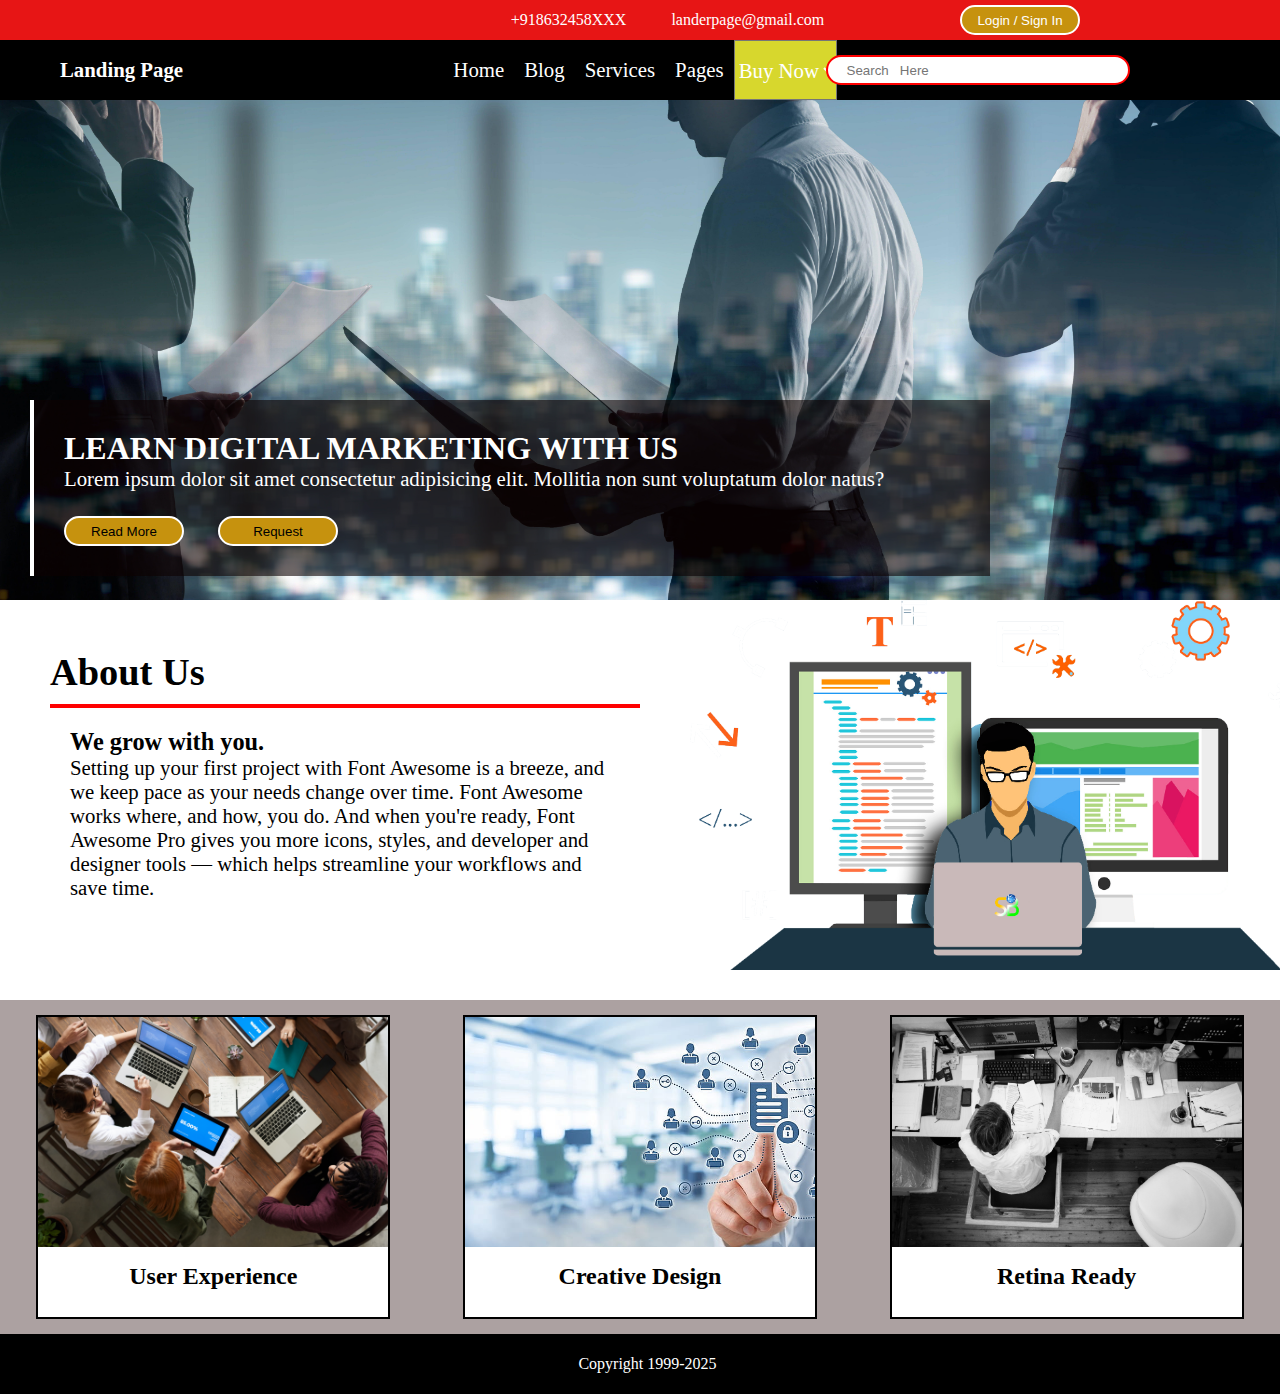
<file: Landing Page/index.html>
<!DOCTYPE html>
<html lang="en">
<head>
    <meta charset="UTF-8">
    <meta name="viewport" content="width=device-width, initial-scale=1.0">
    <title>Landing Page</title>
    <link rel="stylesheet" href="css.css">
    <link rel="stylesheet" href="https://cdnjs.cloudflare.com/ajax/libs/font-awesome/6.4.2/css/all.min.css" integrity="sha512-z3gLpd7yknf1YoNbCzqRKc4qyor8gaKU1qmn+CShxbuBusANI9QpRohGBreCFkKxLhei6S9CQXFEbbKuqLg0DA==" crossorigin="anonymous" referrerpolicy="no-referrer" />
</head>
<body>
    <div class="panel1">
        <div class="icons"><div class="icon"><i class="fa-brands fa-twitter"></i></div>
        <div class="icon"><i class="fa-brands fa-youtube"></i></div>
        <div class="icon"><i class="fa-brands fa-instagram"></i></div>
        <div class="icon"><i class="fa-brands fa-linkedin"></i></div></div>
        <div class="contact">
            <div class="call">
                <i class="fa-solid fa-phone"></i>
                <p>+918632458XXX</p>
            </div>
            <div class="email">
                <i class="fa-solid fa-envelope"></i>
                <p>landerpage@gmail.com</p>
            </div>
            </div>
            <div class="signup">
                <button>
                    <a href="#">Login / Sign In</a></button>
            </div>
    
    </div>
    <div class="navbar">
        <i class="fa-brands fa-squarespace"></i>
        <p class="land">Landing Page</p>
        <div class="option">
            <p>Home</p>
            <p>Blog</p>
            <p>Services</p>
            <p>Pages</p>
            <div class="buy"><select class="buy">
                <option>Buy Now</option>
            </select> 
            </div>
        </div>
        <div class="search">
            <input placeholder="     Search   Here" class="placeholder1">
            <div class="search-icon">
                <i class="fa-solid fa-magnifying-glass"></i>
            </div>
        </div>

    </div>
    <div class="hero-section">
        <div class="hero-text">
            <p class="p1">LEARN DIGITAL MARKETING WITH US</p>
            <P class="p2">Lorem ipsum dolor sit amet consectetur adipisicing elit. Mollitia non sunt voluptatum dolor natus? </P>
            <div class="buttons">
                <button class="bt1">Read More</button>
                <button class="bt2">Request</button>
            </div>
        </div>
        </div>
       <div class="main">
        <div class="sub-main">
        <div class="main1">
            <h2 >About Us</h2>
        </div>
        <div class="main2">
            <h3>We grow with you.</h3>
            <p>Setting up your first project with Font Awesome is a breeze, and we keep pace as your needs change over time. Font Awesome works where, and how, you do. And when you're ready, Font Awesome Pro gives you more icons, styles, and developer and designer tools — which helps streamline your workflows and save time.</p>
        </div>
    </div>
    <div class="sub-main2">
    </div>
</div>
<div class="panel2">
<div class="box">
    <div class="box1">
        <div class="box-img" style="background-image: url('box1.jpg');"></div>
        <p>User Experience</p>
    </div>
</div>
    <div class="box"><div class="box2">
        <div class="box-img" style="background-image: url('box2.jpg');"></div>
        <p>Creative Design</p>
    </div>
</div>
<div class="box">
<div class="box3">
        <div class="box-img" style="background-image: url('box3.jpg');"></div>
        <p>Retina Ready</p>
    </div>
</div>   
</div>
<div class="footer">
    <i class="fa-regular fa-copyright"></i>
    <p class="foot1">Copyright 1999-2025</p>
</div> 

        
    

</body>
</html>
</file>
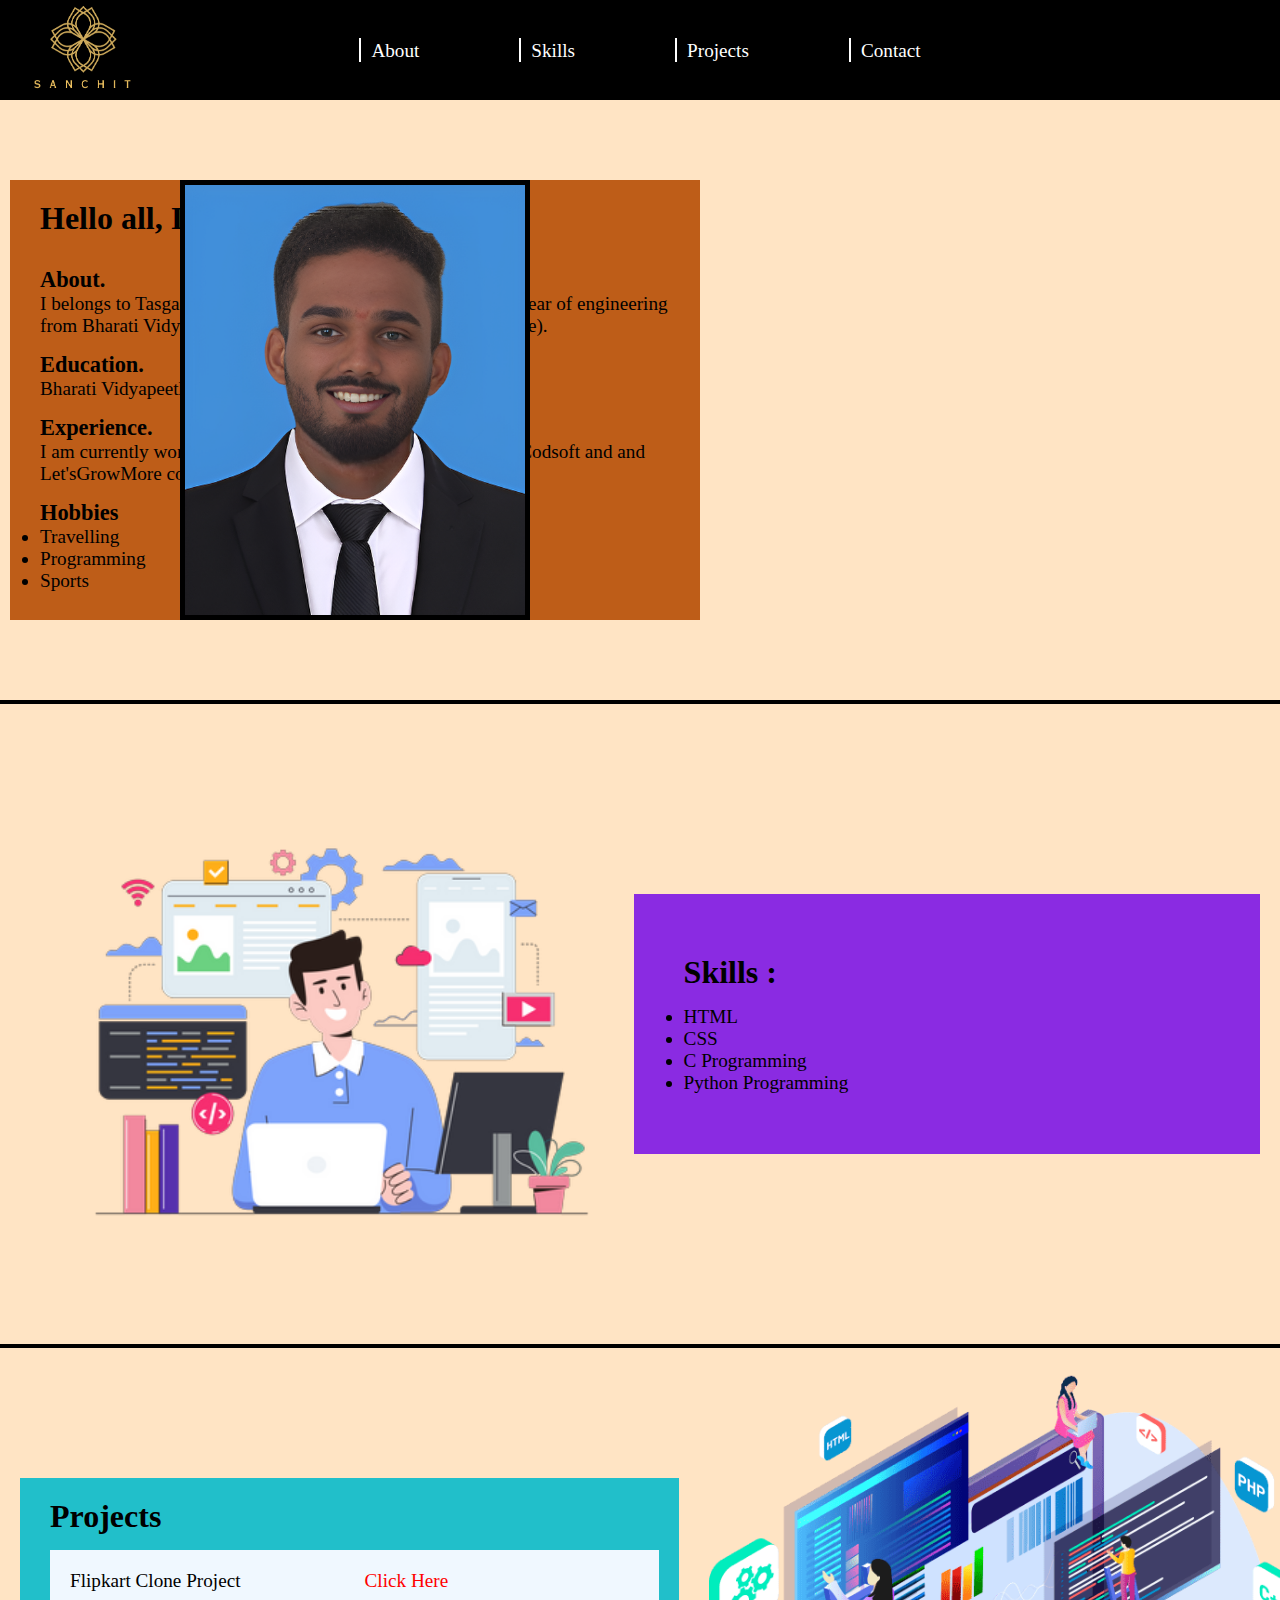
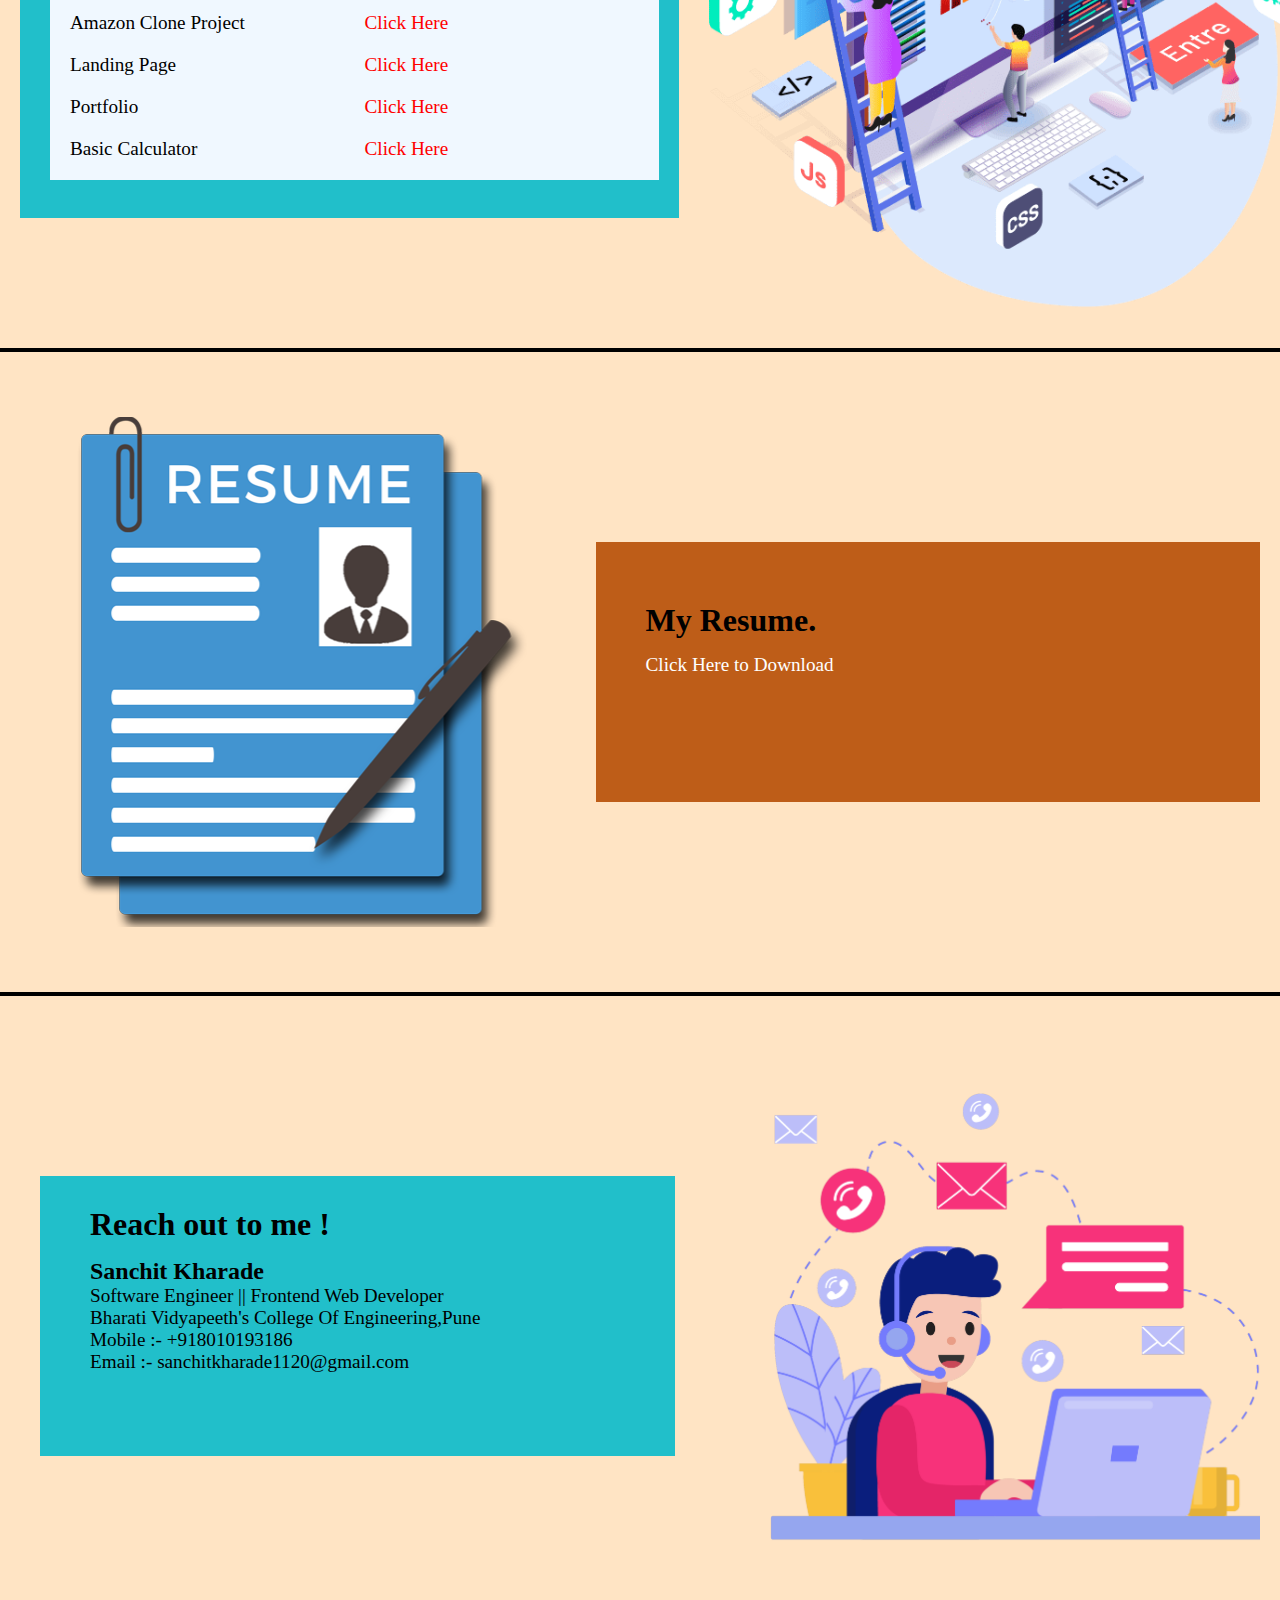
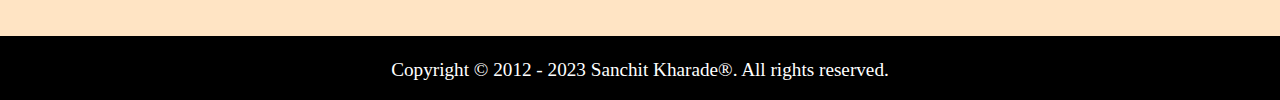
<file: portfolio/index.html>
<!DOCTYPE html>
<html lang="en">
<head>
    <meta charset="UTF-8">
    <meta name="viewport" content="width=device-width, initial-scale=1.0">
    <title>Portfolio</title>
    <link rel="stylesheet" href="style.css">
    <link rel="stylesheet" href="https://cdnjs.cloudflare.com/ajax/libs/font-awesome/6.4.2/css/all.min.css" integrity="sha512-z3gLpd7yknf1YoNbCzqRKc4qyor8gaKU1qmn+CShxbuBusANI9QpRohGBreCFkKxLhei6S9CQXFEbbKuqLg0DA==" crossorigin="anonymous" referrerpolicy="no-referrer" />
</head>
<body>
    <header>
        <div class="logo"></div>
        <div class="heading">
           <div class="heading1"><a href="#">About</a></div>
           <div class="heading2"><a href="#">Skills</a></div>
           <div class="heading3"><a href="#">Projects</a></div>
           <div class="heading4"><a href="#">Contact</a></div>
        </div>
    </header>
    <div class="about">
        <div class="info">
            <h1>Hello all, I am Sanchit...</h1>
            <h3 class="abo">About.</h3>
            <p>I belongs to Tasgaon (Sangli). I am currently pursuing second year of engineering from Bharati Vidyapeeth's College of Engineering, Lavale.(Pune).  </p>
                <h3 class="edu">Education.</h3>
                <p>Bharati Vidyapeeth's College of Engineering, Lavale.(Pune). </p>
                <h3 class="exp">Experience.</h3>
                <p>I am currently working as a Frontend Web developer intern in Codsoft and and Let'sGrowMore company.</p>
                <h3 class="hob">Hobbies</h3>
                <ul>
                    <li>Travelling</li>
                    <li>Programming</li>
                    <li>Sports</li>
                </ul>
        </div>
        <div class="photo"></div>
    </div>
    <div class="skills">
        <div class="image1">
            
    </div><div class="content1">
        <h1>Skills :</h1>
        <ul>
           <li>HTML</li>
           <li>CSS</li>
           <li>C Programming</li>
           <li>Python Programming</li>
        </ul></div>
    </div>
    <div class="projects">
        <div class="content2">
            <h1>Projects</h1>
            <div class="inner">
                <p>Flipkart Clone Project</p>
                <a href="https://sanchitkharade.github.io/E-Commerce-Website-Flipkart/">Click Here</a>
                <p>Amazon Clone Project</p>
                <a href="https://sanchitkharade.github.io/E-Commerce-Website-Amazon/">Click Here</a>
                <P>Landing Page</P>
                <a href="https://sanchitkharade.github.io/CODSOFT/Landing%20Page">Click Here</a>
                <p>Portfolio</p>
                <a href="#">Click Here</a>
                <p>Basic Calculator</p>
                <a href="https://sanchitkharade.github.io/CODSOFT/Basic%20Calculator">Click Here</a></div>
            
        </div>
        <div class="img2">
        </div>

    </div>
    <div class="resume">
        <div class="img4">

        </div>
        <div class="content4">
            <h1>My Resume.</h1>
            <a href="https://drive.google.com/file/d/1AcUrPqSPEoVd-9iHxu2dXpyGrSg0eTFA/view?usp=drivesdk">Click Here to Download</a>
        </div>
    </div>
    <div class="contact">
        
        <div class="content3"><h1>Reach out to me !</h1>
            <h2>Sanchit Kharade</h2>
            <p>Software Engineer || Frontend Web Developer</p>
                <p>Bharati Vidyapeeth's College Of Engineering,Pune</p> 
                <p>Mobile :- +918010193186</p>
                <p>Email :- sanchitkharade1120@gmail.com</p><br>
            <div class="symbols">
                <a href="https://mail.google.com/mail/u/0/#inbox?compose=CllgCJlFlrNkNDvcNRCNlNNkFLQXwSjbNtqQtlQSfCkvJpSBGHtxVfhMtDsVJTzWhPDPPbgQShL"><i class="fa-solid fa-envelope"></i></a>
                <a href="https://www.facebook.com/sanchit.kharade.cool"><i class="fa-brands fa-facebook"></i></a>
                <a href="https://www.instagram.com/sanch0_17/"><i class="fa-brands fa-instagram"></i></a>
                <a href="https://www.linkedin.com/in/sanchit-kharade/"><i class="fa-brands fa-linkedin"></i></a>
            </div>
        </div>
        <div class="img3">
            
        </div>
    </div>
    <footer>
        <p>Copyright © 2012 - 2023 Sanchit Kharade®. All rights reserved.</p>
    </footer>
</body>
</html>
</file>
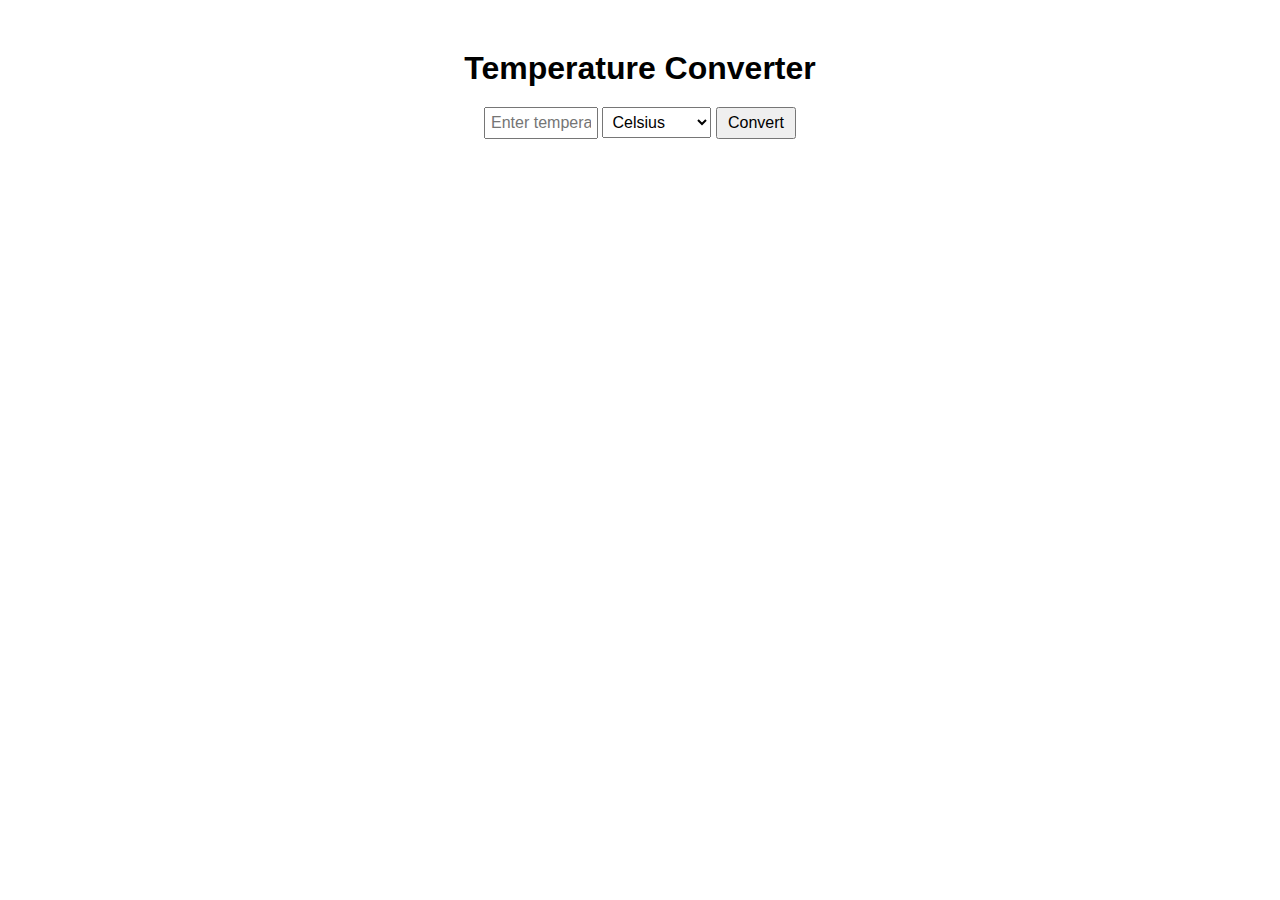
<file: Project temp conv/index.html>
<!DOCTYPE html>
<html lang="en">
<head>
    <meta charset="UTF-8">
    <meta name="viewport" content="width=device-width, initial-scale=1.0">
    <link rel="stylesheet" href="css.css">
    <title>Temperature Converter</title>
</head>
<body>
    <div class="container">
        <h1>Temperature Converter</h1>
        <input type="text" id="inputTemp" placeholder="Enter temperature" />
        <select id="unitSelect">
            <option value="celsius">Celsius</option>
            <option value="fahrenheit">Fahrenheit</option>
        </select>
            
        
        <button id="convertBtn">Convert</button>
        <div id="result"></div>
    </div>

    <script>
        document.getElementById('convertBtn').addEventListener('click', function () {
            const inputTemp = parseFloat(document.getElementById('inputTemp').value);
            const unit = document.getElementById('unitSelect').value;
            
            if (isNaN(inputTemp)) {
                alert('Please enter a valid temperature.');
                return;
            }
            
            let convertedTemp;
            let unitText;
            if (unit === 'celsius') {
                convertedTemp = (inputTemp - 32) * (5/9);
                unitText = 'Celsius';
            } else {
                convertedTemp = (inputTemp * 9/5) + 32;
                unitText = 'Fahrenheit';
            }

            document.getElementById('result').textContent = `Converted Temperature: ${convertedTemp.toFixed(2)} ${unitText}`;
        });
    </script>
</body>
</html>
</file>
<file: Landing Page/css.css>
*{
    margin: 0;
    padding: 0;
}
.panel1{
    height: 40px;
    background-color: rgb(231, 21, 21);
    display: flex;
    align-items: center;
    color: white;
    font-size: 1.5rem;
    padding-left: 5px;
    justify-content: space-evenly;
    
    
}
.icons{
    display: flex;
    position: absolute;
    left: 20px;
}
.icon{
    padding-left: 8px;
    padding-right: 8px;
    border-right: 1px solid white;
}
.contact{
    display: flex;
    justify-content: center;
    align-items: center;
    font-size: 1rem;
    padding-left: 50px;
}
.call{
    display: flex;
}
.email{
    display: flex;
    padding-left: 45px;

}
.signup{
    display: flex;
    align-items: center;
    position: absolute;
    right: 200px;
    right: 200px;
}


button{
    height: 30px;
    width: 120px;
    border: 2px solid white;
    border-radius: 20px;
    background-color:rgba(198, 146, 14);
    }
button a {
    text-decoration: none;
    color: white;
}
.navbar{
    height: 60px;
    background-color: black;
    display: flex;
    align-items: center;
    justify-content: space-evenly;
    font-family: 'Times New Roman', Times, serif;
    font-size: 1.3rem;
    color: white;
    
}
.navbar i {
    position: absolute;
    left: 30px;
}
.land{
    font-weight: 900;
    position: absolute;
    left: 60px;
    
}
.option{
    display: flex;
    align-items: center;
    
}
.option p {
    padding-left: 10px;
    padding-right: 10px;
}
.option a{
    text-decoration: none;
    color: white;
}
.buy{
    height: 60px;
    background-color: rgb(215, 215, 45);
    font-family: 'Times New Roman', Times, serif;
    display: flex;
    color: white;
    align-items: center;
    font-size: 1.3rem;
}
.search{
    display: flex;
    position: absolute;
    right: 150px;
    height: 30px;
    /* align-items: center; */
}
.search-icon{
    position: absolute;
    right:70px ;
    padding-top: 5px;
    color: black;
}
.placeholder1{
    width: 300px;
    border: 2px solid red;
    border-radius: 20px;
}
.hero-section{
    height: 500px;
    background-image: url(hero_image.jpg);
    background-size: cover;
    
}
.hero-text{
    width: 70vw;
    position: absolute;
    top: 400px;
    margin-left:  30px; ;
    padding: 30px;
    border-left: 4px solid white;
    background-color:rgba(14, 1,1, 0.6)
    

}
.p1{
    color:white;
    font-size: 2rem;
    font-weight: 700;
}
.p2{
    color: white;
    font-size: 1.3rem;
}
.buttons{
    padding-top: 25px;   
}
.bt2{
    margin-left: 30px;
}
.sub-main{
    height: 300px;
    background-color: white;
    width: 50%;
    padding: 50px;
}
.main1{
    padding-bottom: 10px;
    border-bottom: 4px solid red;
    font-size: 1.6rem;
}
.main2{
    padding: 20px;
    font-size: 1.3rem;
}
.main{
    display: flex;
}
.sub-main2{
    height: 370px;
    width: 50%;
    background-image: url(main.png);
    background-size: cover;
    
}
.box1{
    height: 250px;
    width: 350px;
    background-color: white;
}
.box2{
    height: 250px;
    width: 350px;
    background-color: white;
}
.box3{
    height: 250px;
    width: 350px;
    background-color: white;
}
.box{
    border: 2px solid black;
    height: 300px;
    margin-top: 15px;
    margin-bottom: 15px;
    background-color: white;
    }
    .box-img{
        height: 230px;
        background-size: cover;
        margin-bottom: 1rem;
        
    }
    .panel2{
        display: flex;
        justify-content: space-around;
        background-color: rgb(172, 161, 161);
    }
.box p{
    font-size: 1.5rem;
    font-weight: 700;
    text-align: center;
}
.footer{
    height: 60px;
    background-color: black;
    color: white;
    display: flex;
    justify-content: center;
    align-items: center;
}
.foot1{
    padding-left: 15px;
}
</file>
<file: portfolio/style.css>
*{
    margin: 0;
    padding: 0;
}
header{
    height: 100px;
    background-color: #000;
    display: flex;
    justify-content: space-around;

}
.logo{
    display: flex;
    height: 100px;
    width: 150px;
    position: absolute;
    left: 0px;
    background-image: url(logo.png);
    background-size: cover;
}
.heading{
display: flex;
align-items: center;
font-size: 1.3rem;
}
.heading a {
    color: white;
    text-decoration: none;
}
.heading1{
    padding-right: 100px;   
    padding-left: 10px;
    border-left: 2px solid white;
}
.heading1 a:hover{
    color: blue;
}
.heading2{
padding-right: 100px;
padding-left: 10px;
border-left: 2px solid white;
}
.heading2 a:hover{
    color: blue;
}
.heading3{
padding-right: 100px;
padding-left: 10px;
border-left: 2px solid white;
}
.heading3 a:hover{
    color: blue;
}
.heading4{
    padding-left: 10px;
    border-left: 2px solid white;
}
.heading4 a:hover{
    color: blue;
}
.about{
    height: 600px;
    display: flex;
    align-items: center;
    background-color: bisque;
    border-bottom: 4px solid black;
    
}
.info{
    height: 400px;
    width: 50%;
    background-color: rgb(190, 93, 24);
    margin: 10px;
    padding: 20px;
    padding-left: 30px;
    position: relative;
    
}
.photo{
    height: 430px;
    width: 340px;
    background-image: url(sanchit_kharade.png);
    background-size: cover;
    margin-left: 180px;
    border: 5px solid black;
    position: absolute;
    animation: anime 4s ease-in-out forwards;
}
h1{
    padding-bottom: 15px;
}
.abo,.edu,.exp,.hob{
    padding-top: 15px;
    font-size: 1.4rem;
}
p,li{
    font-size: 1.2rem;
}
a{
    font-size: 1.2rem;
    text-decoration: none;
    color: red;
}
a:hover{
    color: blue;
}
.skills{
    height: 600px;
    padding: 20px;
    display: flex;
    align-items: center;
    background-color: bisque;
    border-bottom: 4px solid black;
}
.content1{
    height: 200px;
    background-color: blueviolet;
    padding-top: 60px;
    padding-left: 50px;
    width: 50%;
}
.image1{
    height: 400px;
    width: 660px;
    background-image: url(image1.png);
    background-size: cover;
    
}
.skills:hover{
    .image1{
        position: relative;
        animation: anime2 2s ease-in-out forwards; 
    }
}
.projects{
    height: 600px;
    display: flex;
    align-items: center;
    background-color: bisque;
    border-bottom: 4px solid black;
}
.projects:hover{
    .img2{
        position:relative;
        animation: anime3 2s ease-in-out forwards;
    }
}
.content2{
    height: 300px;
    width: 50%;
    background-color: rgb(33, 191, 202);
    margin: 10px;
    padding: 20px;
    padding-left: 30px;
    margin-left:20px;
}
.inner{
    display: grid;
    grid-template-columns: repeat(2,1fr);
    grid-template-rows: repeat(5,1fr);
    gap: 20px;
    background-color: aliceblue;
    padding: 20px;
}
.img2{
    height: 550px;
    width: 600px;
    background-image: url(image2.png);
    background-size: cover;
    margin-left: 20px;
    
}
.resume{
    height:600px ;
    padding: 20px;
    display: flex;
    align-items: center;
    background-color: bisque;
    border-bottom: 4px solid black;
}
.resume:hover{
    .img4{
        position: relative;
        animation: anime2 2s ease-in-out forwards;
    }
}
.img4{
    height: 510px;
    width: 500px;
    background-image: url(img4.png);
    background-size: cover;
    margin-left: 20px;
    
}
.content4{
    height: 200px;
    background-color: rgb(190, 93, 24);
    padding-top: 60px;
    padding-left: 50px;
    width: 50%;
    margin-left: 60px;
}
.content4 a {
    font-size: 1.2rem;
    text-decoration: none;
    color: white;
}
.content4 a:hover{
    color: blue;
}
.contact{
    height: 600px;
    padding: 20px;
    display: flex;
    align-items: center;
    background-color: bisque;
    border-bottom: 4px solid black;
}
.contact:hover{
    .img3{
        position: relative;
        animation: anime 2s ease-in-out forwards;
    }
}
.content3{
    height: 250px;
    background-color: rgb(33, 191, 202);
    margin: 10px;
    padding-top: 30px;
    padding-left: 50px;
    width: 50%;
    margin-left: 20px;
}
.symbols{
    font-size: 1.5rem;
    letter-spacing: 10px;
}
.img3{
   height: 450px;
   width: 525px;
   background-image: url(img3.png);
   background-size:cover ;
   margin-left: 80px;
}
footer{
    height: 60px;
    background-color: #000;
    display: flex;
    justify-content: center;
    align-items: center;
    color: white;
}
@keyframes anime {
    from{
        right: -500px;
    }
    to{
        right: 50px;
    }
}
@keyframes anime2 {
    from{
        left: -500px;
    }
    to{
        left: 20px;
    }
}
@keyframes anime3 {
    from{
        right: -600px;
    }
    to{
        right: 10px;
    }
}
</file>
<file: Project temp conv/css.css>
body {
    font-family: Arial, sans-serif;
}
.container {
    text-align: center;
    margin-top: 50px;
}
h1 {
    margin-bottom: 20px;
}
#inputTemp {
    width: 100px;
    padding: 5px;
    font-size: 16px;
}
#unitSelect {
    font-size: 16px;
    padding: 5px;
}
#convertBtn {
    font-size: 16px;
    padding: 5px 10px;
}
#result {
    font-size: 20px;
    font-weight: bold;
    margin-top: 20px;
}
</file>
